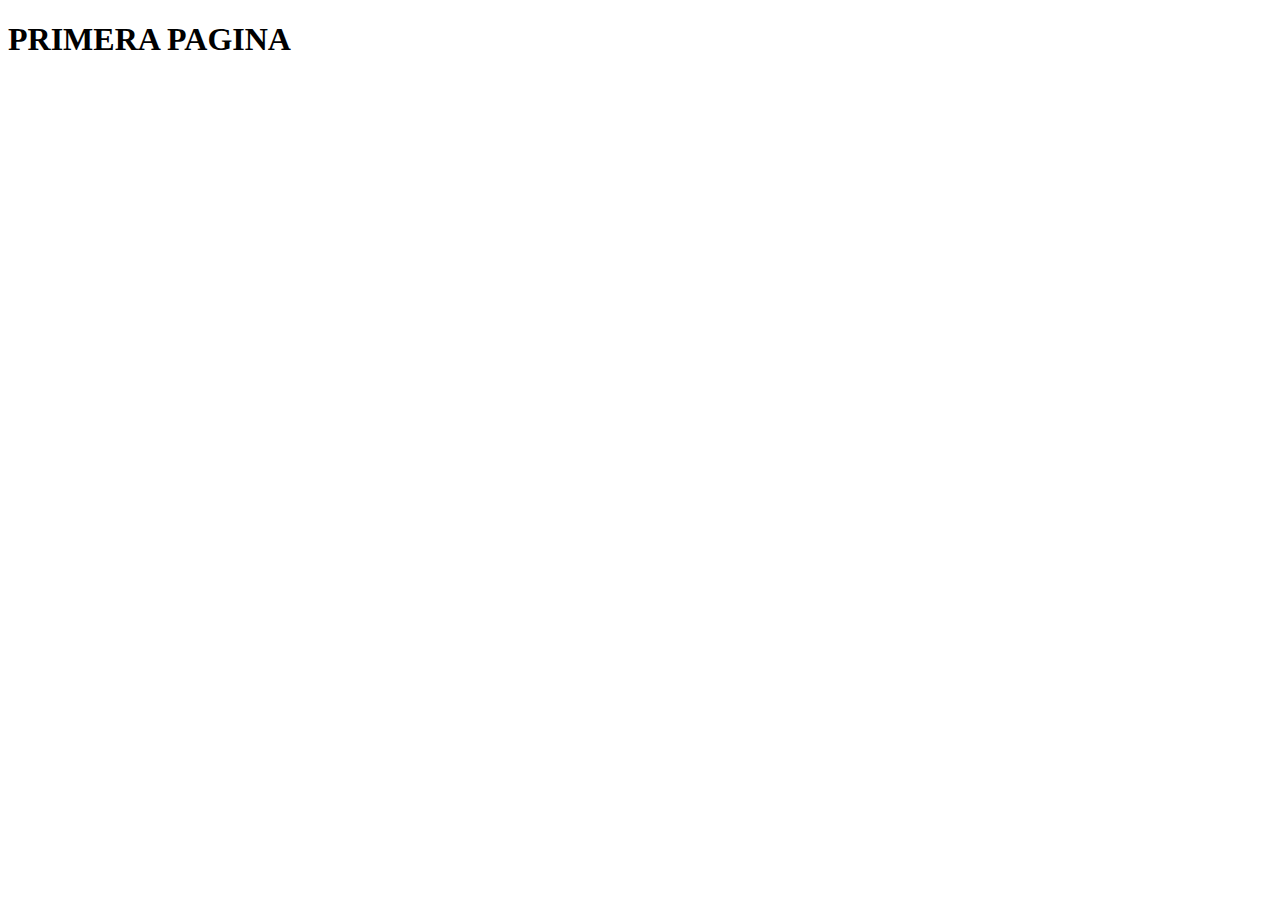
<file: Login/welcome.html>
<!DOCTYPE html>
<html>
<body>
        
<script src="https://ajax.googleapis.com/ajax/libs/jquery/3.5.1/jquery.min.js"></script>
<script src="welcome.js"></script>


<h1>PRIMERA PAGINA</h1>

</body>
</html>
</file>
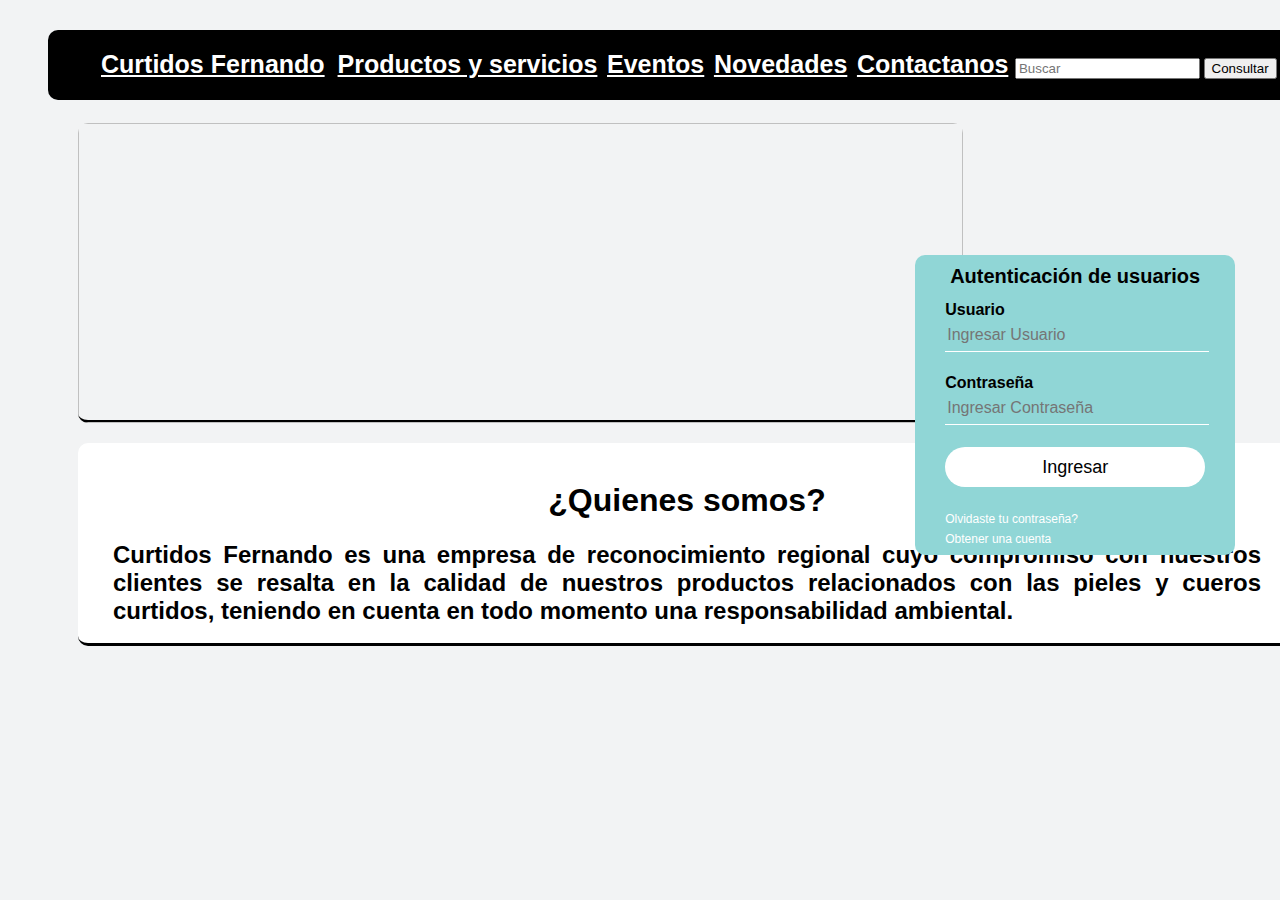
<file: pagina/home.html>
<!DOCTYPE html>
<html lang="en" dir="ltr">
  <head>
    <meta charset="utf-8">
    <title>home</title>
    <link rel="stylesheet" href="css/estilo.css">
  </head>
  <div class="col-sm-6">
    <div class="menu-area">
                       <ul class="lista-items">
                         <li class="nav-item">
                          <a class="nav-link" href="">Curtidos Fernando</a> </li>
                         <li class="nav-item">
                          <a class="nav-link" href="">Productos y servicios</a></li>
                         <li class="nav-item">
                          <a class="nav-link" href="">Eventos</a></li>
                         <li class="#" href="#">
                          <a class="nav-link" href="">Novedades</a></li>
                         <li class="nav-item" href="#">
                          <a class="nav-link" href="">Contactanos</a></li>
                          <input type="text" placeholder="Buscar">
                          <input type="submit" value="Consultar">
                      </ul>
                  </div>
              </nav>
    </div>
    <div class="galeria">
      <img name="slider" width="885" height="300">
      <script>
        window.addEventListener('load', function (){
          console.log('contenido cargado');
          var imagenes=[];
          imagenes[0]='image/muestra01.jpg';
          imagenes[1]='image/muestra02.jpg';
          imagenes[2]='image/muestra03.jpg';
          imagenes[3]='image/muestra04.jpg';
          var indiceImagenes=0;
          var tiempo = 10000;
          function cambiarimagenes(){
           document.slider.src= imagenes[indiceImagenes];

            if (indiceImagenes<3){
              indiceImagenes++;
            }else{
              indiceImagenes=0;
            }
          }
          setInterval(cambiarimagenes, tiempo);
        });
      </script>
    </div>
    <div class="menu-info">
     </br>
       <h1>¿Quienes somos?</h1>
       <h2>Curtidos Fernando es una empresa de reconocimiento regional cuyo compromiso con nuestros clientes se resalta en la calidad de nuestros productos relacionados con las pieles y cueros curtidos,
           teniendo en cuenta en todo momento una responsabilidad ambiental.</h2>
    </div>
    <div class="menu-image">

    </div>
  <body>
    <div class="login-box">
      <h1>Autenticación de usuarios</h1>
      <form>
        <!-- USERNAME -->
        <label for="username">Usuario</label>
        <input type="text" placeholder="Ingresar Usuario">

        <!-- PASSWORD -->
        <label for="password">Contraseña</label>
        <input type="password" placeholder="Ingresar Contraseña">

        <input type="submit" value="Ingresar">
        <a href="#">Olvidaste tu contraseña?</a><br>
        <a href="#">Obtener una cuenta</a>
      </form>
    </div>
  </body>
</html>
</file>
<file: pagina/css/estilo.css>
body {
  background:#F2F3F4  ;
  font-family: sans-serif;
}
.login-box {
   width: 320px;
   height: 300px;
   background: #90D6D6 ;
   color: #000;
   top: 45%;
   left: 84%;
   position: absolute;
   transform: translate(-50%, -50%);
   box-sizing: border-box;
   padding: 10px 30px;
   border-radius: 10px;
}
.menu-area{
  margin: auto;
  margin-top: 30px;
  margin-left: 40px;
  margin-right: 40px;
  background: #000 ;
  font-weight: bold;
  font-size: 13px;
  width: 1250px;
  height: 50px;
  border-radius: 10px;
  padding: 10px;

}
.menu-area li{
  display: inline;
  padding-left: 3px;
  padding-right: 3px;
  font-size: 25px;
}
.menu-area ul{
 margin-top: 10px;
}
.menu-area a{
 color: #fff;
}

.galeria {
  width: 885px;
  height: 300px;
  border: 10px;
  margin-top: 20px;
  margin-left: 70px;
  margin-right: 40px;
  border-width:2px;
  border-width: thick;
  border-bottom: solid black;
  border-radius: 10px;
}
.galeria img {
  margin-top: 3px;
  margin-right: 40px;
  border-radius: 10px;
}
.login-box h1 {

   text-align: center;
   margin-top: 0px;
   font-size: 20px;
}

.login-box label {
   margin: 0;
   padding: 0;
   font-weight: bold;
   display: block;
}

.login-box input {
   width: 100%;
   margin-bottom: 22px;
}

.login-box input[type="text"],
.login-box input[type="password"]{
   border: none;
   border-bottom: 1px solid #fff;
   background: transparent;
   outline: none;
   height: 30px;
   color: #000;
   font-size: 16px;
}

.login-box input[type="submit"]{
   border: none;
   outline: none;
   height: 40px;
   background: #fff;
   color: #000;
   font-size: 18px;
   border-radius: 20px;
}

.login-box a {
   text-decoration: none;
   font-size: 12px;
   line-height: 20px;
   color: #fff;
}

.login-box a:hover {
   color: #000;
}
.menu-info {
  width: 1218px;
  height: 200px;
  border: 10px;
  background:  #fff;
  margin-top: 20px;
  margin-left: 70px;
  margin-right: 70px;
  border-width:2px;
  border-width: thick;
  border-bottom: solid black;
  border-radius: 10px;
}
.menu-info h1{
  text-align: center;

}
.menu-info h2{
  text-align: justify;
  margin-right: 35px;
  margin-left: 35px;
}
</file>
